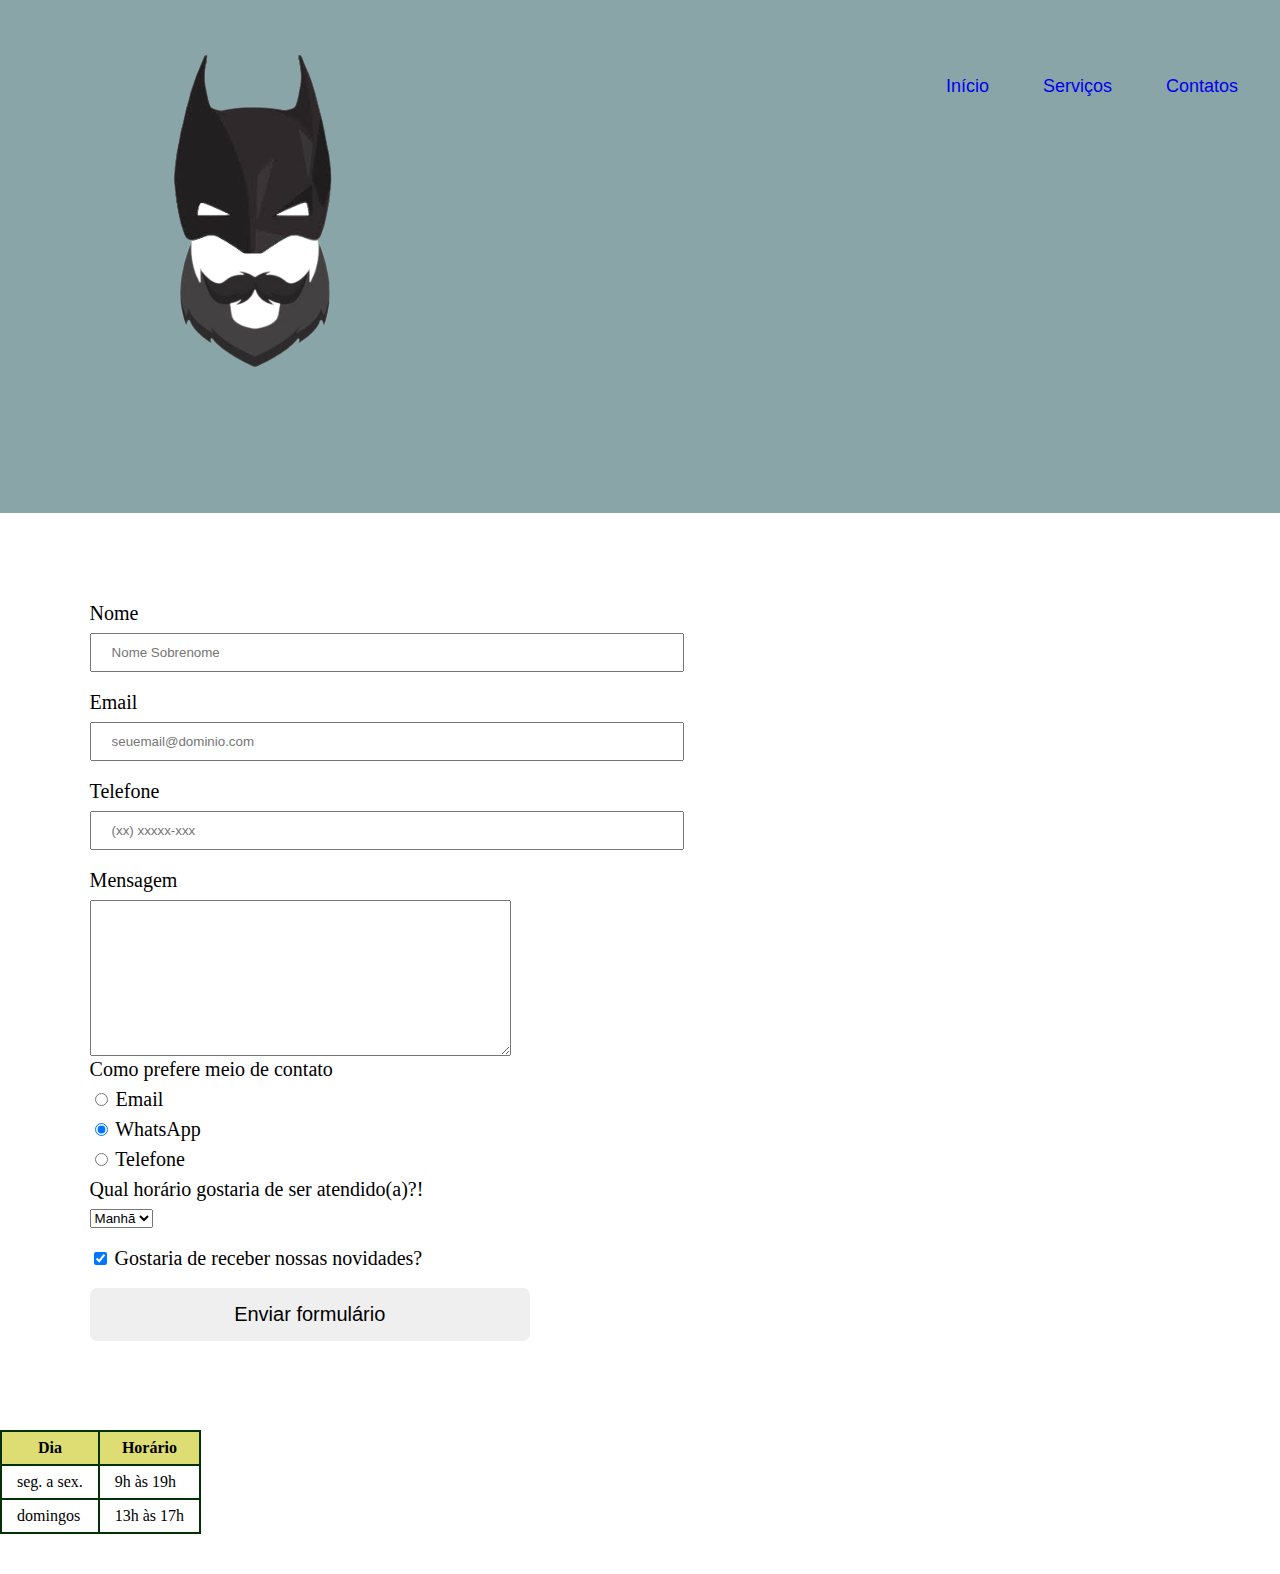
<file: contatos.html>
<!DOCTYPE html>
<html>
    <head>
        <link rel="stylesheet" href="reset.css">
        <link rel="stylesheet" href="style2.css">
    </head>
    <body>
        <header>
            <div class="caixa"> 
                <h1><img  src="barbearia_do_batmano-removebg-preview.png" class="logotipo" alt="Loga da Barbearia"></h1>
                <nav>
                    <ul>
                        <li><a href="index.html">Início</a></li>
                        <li><a href="servicos.html">Serviços</a></li>
                        <li><a href="contatos.html">Contatos</a></li>
                    </ul>
                </nav>
            </div>
        </header>
<main>
    <form>
        <label for="nome">Nome</label>
        <input type="text" id="nome" class="input-padrao" required placeholder="Nome Sobrenome">

        <label for="email">Email</label>
        <input type="email" id="email" class="input-padrao" required placeholder="seuemail@dominio.com">

        <label for="telefone">Telefone</label>
        <input type="tel" id="telefone" class="input-padrao" required placeholder="(xx) xxxxx-xxx">

        <label for="mensagem">Mensagem</label>
        
        <textarea  id="mansagem" cols="50" rows="10" class="input-padram"></textarea>

        <div>
            <p>Como prefere meio de contato</p>
            <label for="radio-email">
                <input type="radio" name="contato" value="email" id="radio-email">
                Email
            </label>

            <label for="radio-email">
                <input type="radio" name="contato" value="whatsapp" id="radio-whatsapp" checked>
                WhatsApp
            </label>

            <label for="radio-email">
                <input type="radio" name="contato" value="telefone" id="radio-telefone">
                Telefone
            </label>
        </div>
        <div>
            <p>Qual horário gostaria de ser atendido(a)?!</p>
            <select>
                <option>Manhã</option>
                <option>Tarde</option>
                <option>Noite</option>
            </select>
        </div>
            <label class="checkbox">
                <input type="checkbox" checked>
                Gostaria de receber nossas novidades? 
            </label>
        <input type="submit" value="Enviar formulário"class="enviar">
    </form>
    <table>
        <thead>
            <tr>
                <th>Dia</th>
                <th>Horário</th>
            </tr>
        </thead>
        <tbody>
            <tr>
                <td>seg. a sex.</td>
                <td>9h às 19h</td>
            </tr>
            <tr>
                <td>domingos</td>
                <td>13h às 17h</td>
            </tr>
        </tbody>
    </table>
</main>
</body>
</html>
</file>
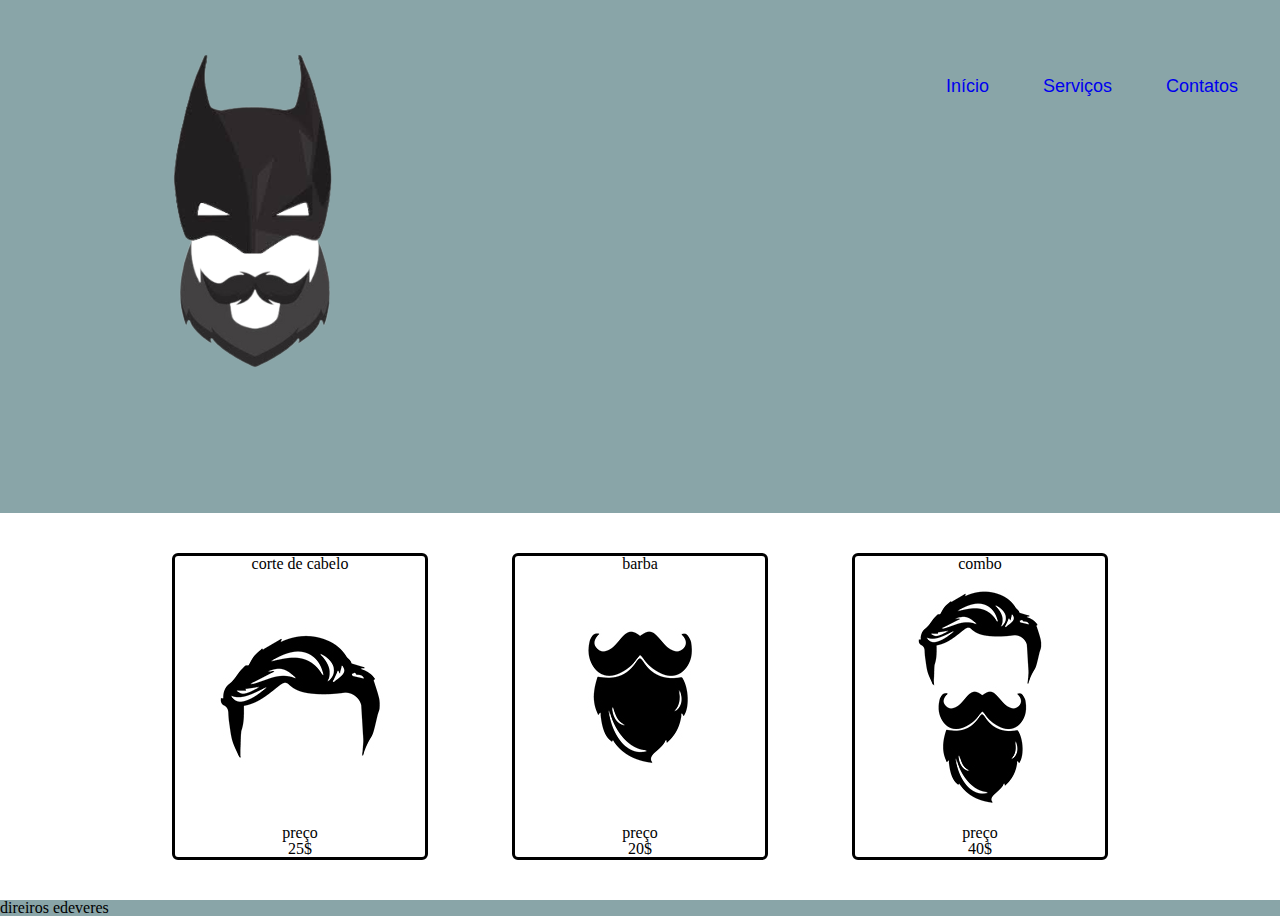
<file: servicos.html>
<!DOCTYPE html>
<html>
    <head>
        <link rel="stylesheet" href="reset.css">
        <link rel="stylesheet" href="style2.css">
    </head>

    <body>
        <header>
            <div class="caixa"> <h1><img class="image" src="barbearia_do_batmano-removebg-preview.png" alt=""></h1>
                <nav>
                     <ul>
                        <li><a href="index.html">Início</a></li>
                        <li><a href="servicos.html">Serviços</a></li>
                         <li><a href="contatos.html">Contatos</a></li>
                     </ul>
                </nav>
          </div>
           
           
        </header>
        <main>
            <ul class="servicos">
                <li> 
                    <h2>corte de cabelo</h2>
                    <img class="produtos" src="cabelo.jpg" alt="width">
                    <p>preço</p>
                    <p>25$</p>

                </li>
                <li>
                     <h2>barba</h2>
                     <img class="produtos" src="barba.jpg" alt="">
                   <p>preço</p>
                   <p>20$</p>
                </li>
                <li>
                    <h2>combo</h2>
                    <img class="produtos" src="cabelo+barba.jpg" alt="">
                    <p>preço</p>
                    <p>40$</p>
                </li>
           </ul>
        </main>
        <footer>
        direiros edeveres
        </footer>
    </body>
</html>
</file>
<file: style2.css>
h1{
    background-color: rgba(39, 89, 95, 0.545);
padding: 5px;
    }
nav{
    position: absolute;
    top: 15%;
    left: 70%;
}

nav a{
top: 50%;
text-decoration: none;
}

nav li{
    font-size: large;
    font-family:'Gill Sans', 'Gill Sans MT', Calibri, 'Trebuchet MS', sans-serif;
display: inline-block;
margin: 0 0 0 50px;

}

.caixa {
    position: relative;
    width: 100%;
    margin-block:unset;
        }


.servicos li {
    margin: 40px;
    display: inline-block;
    position:center;
    border-color: black;
    border-style: groove;
    border:solid;
    border-radius: 6px;
    text-align: center;

}

.servicos{
text-align: center;
}

footer{
background-color: rgba(39, 89, 95, 0.545)

}

form{
    margin:7%

}

form label, form p {
    display: block;
    font-size: 20px;
    margin:0 0 10px;
}

.input-padrao {
    display: block;
    margin: 0 0 20px;
    padding: 10px 20px;
    width: 50%;
}

.checkbox {
    margin: 20px 0;
}

.enviar {
    width: 40%;
    padding: 15px 0;
    font-size: 20px;
    border: none;
    border-radius: 7px;
    transition: 1s all;
    cursor: pointer;
}

.enviar:hover {
    background: rgb(67, 120, 233);
    transform: scale(1.1);
}

table{
    margin: 20px 0 40px;
}

thead{
    background: rgba(202, 202, 39, 0.644);
    font-weight: bold;
}

td, th {
    border: 2px solid rgb(4, 49, 4);
    padding: 8px 15px;
}

/*css da página inicial*/

.imagem{ 
    width: 100%;
    height: 500px;
    
}

.titulo-principal{
    text-align: center;
    font-size: 3em;
    margin: 0 0 1em;
    clear:left;

}

.texto, .contato{
    margin: 0 0 1em;
}

.texto p, .contato p{
    margin: 0 0 1em;
}
.imagem-principal{
    float:left;
    margin:0 0 30px 0;
}
</file>
